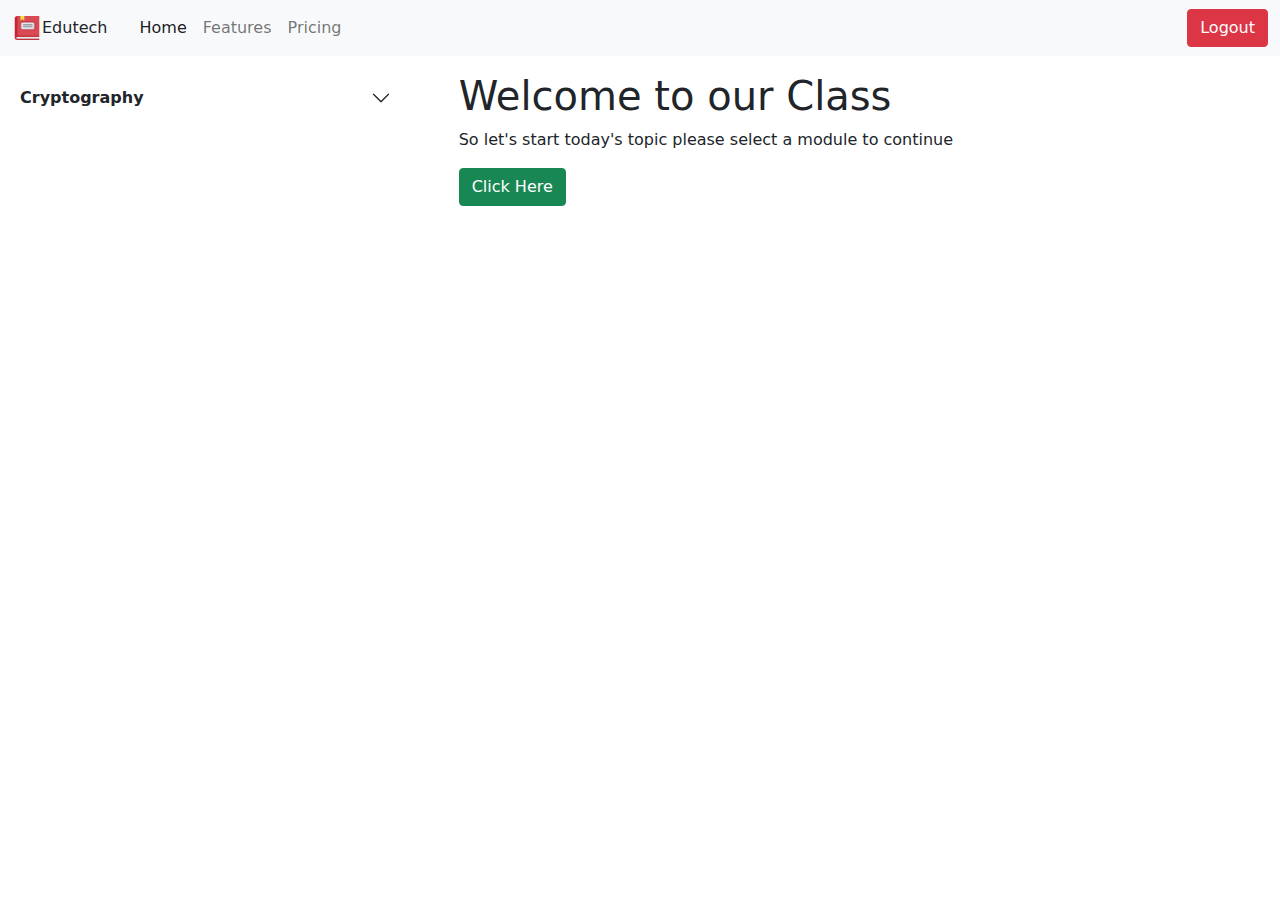
<file: index.html>
<!doctype html>
<html lang="en" allow="autoplay">

<head>
    <!-- Required meta tags -->
    <meta charset="utf-8">
    <meta name="viewport" content="width=device-width, initial-scale=1">

    <!-- Bootstrap CSS -->
    <link rel="stylesheet" href="./bootstrap/css/bootstrap.min.css">
    <link rel="stylesheet" href="./css/style.css">
</head>

<body>
    <div class="container-flex">
        <nav class="navbar navbar-expand-lg navbar-light bg-light">
            <div class="container-fluid">
                <img src="images/book.png" width="30" height="24" class="d-inline-block align-text-top">
                Edutech
                <button class="navbar-toggler" type="button" data-bs-toggle="collapse" data-bs-target="#navbarScroll"
                    aria-controls="navbarScroll" aria-expanded="false" aria-label="Toggle navigation">
                    <span class="navbar-toggler-icon"></span>
                </button>
                <div class="collapse navbar-collapse" id="navbarNav">
                    <ul class="navbar-nav mx-4">
                        <li class="nav-item">
                            <a class="nav-link active" aria-current="page" href="#">Home</a>
                        </li>
                        <li class="nav-item">
                            <a class="nav-link" href="#">Features</a>
                        </li>
                        <li class="nav-item">
                            <a class="nav-link" href="#">Pricing</a>
                        </li>
                    </ul>
                </div>
                <div class="float-end">
                    <a class="btn btn-danger" href="#">Logout</a>
                </div>
            </div>
        </nav>

        <div class="row mt-3">
            <div class="col-md-4">
                <div class="accordion accordion-flush" id="accordionFlush">
                    <div class="accordion-item">
                        <h2 class="accordion-header" id="flush-headingOne">
                            <button class="accordion-button collapsed" type="button" data-bs-toggle="collapse"
                                data-bs-target="#flush-collapseOne" aria-expanded="false"
                                aria-controls="flush-collapseOne" id="sidebar">
                                <b>Cryptography</b>
                            </button>
                        </h2>
                        <div id="flush-collapseOne" class="accordion-collapse collapse"
                            aria-labelledby="flush-headingOne" data-bs-parent="#accordionFlush">
                            <div class="accordion-body">
                                <ul class="list-group" id="module">
                                    <li onclick="switchChannel(1)" id="caesarCipherItem" class="list-group-item">
                                        Caesar&nbsp;Cipher
                                    </li>
                                    <li onclick="switchChannel(2)" id="railfenceItem" class="list-group-item">
                                        Rail Fence
                                    </li>
                                    <li onclick="switchChannel(3)" id="monoalphabeticItem" class="list-group-item">
                                        Monoalphabetic Cipher
                                    </li>
                                    <li onclick="switchChannel(4)" id="playfaircipherItem" class="list-group-item">
                                        Playfair Cipher
                                    </li>
                                    <li onclick="switchChannel(5)" id="polyalphabeticsubstitutionItem"
                                        class="list-group-item">
                                        Polyalphabetic Substitution
                                    </li>
                                </ul>

                            </div>

                        </div>
                    </div>

                </div>
            </div>
            <div class="col-md-8">
                <div class="container" id="screen">
                    <section id="default" class="d-block">
                        <h1>Welcome to our Class</h1>
                        <p>So let's start today's topic please select a module to continue</p>
                        <button class="btn btn-success" onclick="welcomeMsg()">Click Here</button>
                    </section>

                    <section id="caesarCipher" class="d-none">
                        <h1>Caesar Cipher</h1>
                        <p>If you want to listen description please click here
                            <button class="btn btn-primary wiggle" onclick="casearCiperSpeech()">Click here</button>
                        </p>
                        <h5>Caeser Cipher is one of the tradition Cryptography technique. It is basic substituion method
                            in which each character or
                            letter of the plain text is replaced by a character or letter.
                            By using some fixed number of position of the characters or alphabets or digits.
                            <br><br>
                            For Example:
                        </h5>
                        <!-- <div class="content d-none"> -->
                        <div id="caesarCipherDesc">

                            with a shift of <b>3</b>, A would be replaced by D, B would become E, and so on. The method
                            is
                            apparently named after Julius Caesar, who apparently used it to communicate with his
                            officials. Take a look at this image
                            <br>
                            <img src="./images/ceaserCipher.png">
                            <a href="casearCiper.html" target="_blank" class="btn btn-info text-black50">
                                Click here to get Casear Ciper Practice</a>
                        </div>
                        <!-- </div> -->
                    </section>

                    <section id="railfence" class="d-none">
                        <h1>Rail Fence</h1>
                        <p>If you want to listen description please click here
                            <button class="btn btn-primary wiggle" onclick="railFenceSpeech()">Click here</button>
                        </p>
                        <h5>Railfence cipher is known as zigzag cipher and it's one type of transposition cipher. Both
                            encryption and decryption is
                            performed which is analagous to a fence build with the horizontal rails during the process
                            of encryption in rail fence cipher the plain text is written diagonally on succesive "rails"
                            of an imaginary fence and then moving up when the bottom of the rail is reached. it then
                            move downwards agin when the top rail is reached and ther process is continued untill the
                            whole plain text is written out the cipher text is then read off in rows of a decryption
                            process
                            <br><br>
                            Example is given below:
                        </h5>

                        <b>Plaintext :</b> T H I S I S A S E C R E T M E S S A G E
                        <br>
                        <b>Key: </b>2
                        <br>
                        <img src="./images/railfence.png">
                        <br>
                        <b>Ciphertext :</b> T I I A E R T E S G H S S S C E M S A E
                    </section>

                    <section id="monoalphabetic" class="d-none">
                        <h1>Monoalphabetic Cipher</h1>
                        <p>If you want to listen description please click here
                            <!-- EDIT HERE -->
                            <button class="btn btn-primary wiggle" onclick="monoalphabeticSpeech()">Click here</button>
                        </p>
                        <h5>A mono-alphabetic cipher (aka simple substitution cipher) is a substitution cipher where
                            each letter of the plain text is replaced with another letter of the alphabet. It uses a
                            fixed key which consist of the 26 letters of a “shuffled alphabet”.
                            <br><br>
                            Example is given below:
                        </h5>
                        <p>A simple example is where each letter is encrypted as the next letter in the alphabet: "a
                            simple message" becomes "B TJNQMF NFTTBHF". In general, when performing a simple
                            substitution manually, it is easiest to generate the ciphertext alphabet first, and encrypt
                            by comparing this to the plaintext alphabet. The table below shows how one might choose to,
                            and we will, lay them out for this example.
                        </p>

                        <b>Plaintext :</b> a simple message
                        <br>
                        <img src="./images/monoalpha">
                        <br>
                        <b>Ciphertext :</b> B TJNQMF NFTTBHF
                    </section>

                    <section id="playfaircipher" class="d-none">
                        <h1>Playfair Cipher</h1>
                        <p>If you want to listen description please click here
                            <!-- EDIT HERE -->
                            <button class="btn btn-primary wiggle" onclick="playFairSpeech()">Click here</button>
                        </p>
                        <h5>The Playfair cipher encryption technique can be used to encrypt or encode a message. It
                            operates exactly like typical encryption. The only difference is that it encrypts a digraph,
                            or a pair of two letters, as opposed to a single letter.
                            <br><br>
                            The Playfair cipher encryption technique can be used to encrypt or encode a message. It
                            operates exactly like typical encryption. The only difference is that it encrypts a digraph,
                            or a pair of two letters, as opposed to a single letter.
                            <br><br>
                            Example is given below:
                        </h5>
                        <b>Key :</b> monarchy<br>
                        <b>Plaintext :</b> instruments
                        <br><br>
                        <p><b>1: Algorithm to encrypt the plain text:</b> The plaintext is split into pairs of two
                            letters (digraphs). If there is an odd number of letters, a Z is added to the last letter.
                            <br>After Split: 'in' 'st' 'ru' 'me' 'nt' 'sz'
                            <br>&emsp;<b>NOTE: </b><br>
                            &emsp;&emsp;<b>1.</b> Pair cannot be made with same letter. Break the letter in single
                            and add a bogus letter to the previous letter.<br>
                            &emsp;&emsp;&emsp;&emsp; Plain Text: “hello”<br>
                            &emsp;&emsp;&emsp;&emsp; After Split: ‘he’ ‘lx’ ‘lo’<br>
                            &emsp;&emsp;&emsp;&emsp; Here ‘x’ is the bogus letter.<br>
                            &emsp;&emsp;<b>2.</b> If the letter is standing alone in the process of pairing, then add an
                            extra bogus letter with the alone letter.
                            <br>&emsp;&emsp;&emsp;&emsp;Plain Text: “helloe”
                            <br>&emsp;&emsp;&emsp;&emsp;AfterSplit: ‘he’ ‘lx’ ‘lo’ ‘ez’
                            <br>&emsp;&emsp;&emsp;&emsp;Here ‘z’ is the bogus letter.<br>
                            <b>2: If both the letters are in the same column:</b>Take the letter below each one (going
                            back to the top if at the bottom).<br>
                            For example:<br>
                            &emsp;Diagraph: "me"<br>
                            &emsp;Encrypted Text: cl<br>
                            &emsp;Encryption:<br>
                            &emsp;&emsp;m -> c<br>
                            &emsp;&emsp;e -> l<br>
                            <img src="./images/pf1.png" style="height: 150px;"><br><br>

                            <b>3: If both the letters are in the same row:</b> Take the letter to the right of each
                            one (going back to the leftmost if at the rightmost position).<br>
                            &emsp;For example:<br>
                            &emsp;Diagraph: "st"<br>
                            &emsp;Encrypted Text: tl<br>
                            &emsp;Encryption:<br>
                            &emsp;&emsp;s -> t<br>
                            &emsp;&emsp;t -> l<br>
                            <img src="./images/pf2.png" style="height: 150px;"><br><br>

                            <b>4: If neither of the above rules is true:</b> Form a rectangle with the two letters and
                            take the letters on the horizontal opposite corner of the rectangle.<br>
                            For example:<br>
                            &emsp;Diagraph: "nt"<br>
                            &emsp;Encrypted Text: rq<br>
                            &emsp;Encryption:<br>
                            &emsp;&emsp;n -> r<br>
                            &emsp;&emsp;t -> q<br>
                            <img src="./images/pf3.png" style="height: 150px;"><br><br>

                            <b>5: After all steps</b><br>
                            Plain Text: "instrumentsz"<br>
                            Encrypted Text: gatlmzclrqtx<br>
                            Encryption:<br>
                            &emsp;&emsp;i -> g<br>
                            &emsp;&emsp;n -> a<br>
                            &emsp;&emsp;s -> t<br>
                            &emsp;&emsp;t -> l<br>
                            &emsp;&emsp;r -> m<br>
                            &emsp;&emsp;u -> z<br>
                            &emsp;&emsp;m -> c<br>
                            &emsp;&emsp;e -> l<br>
                            &emsp;&emsp;n -> r<br>
                            &emsp;&emsp;t -> q<br>
                            &emsp;&emsp;s -> t<br>
                            &emsp;&emsp;z -> x<br>
                            <img src="./images/pf4.png" style="height: 250px;"><br>
                        </p>
                        <b>Ciphertext :</b> gatlmzclrqtx
                    </section>

                    <section id="polyalphabeticsubstitution" class="d-none">
                        <h1>Polyalphabetic Substitution</h1>
                        <p>If you want to listen description please click here
                            <!-- EDIT HERE -->
                            <button class="btn btn-primary wiggle" onclick="polyalphabeticSubstitutionSpeech()">Click here</button>
                        </p>
                        <h5>Monoalphabetic cipher encoded using only one fixed
                            alphabet Polyalphabetic cipher is a substitution cipher in which the
                            cipher alphabet for the plain alphabet may be different at
                            different places during the encryption process.
                            <br><br>
                            Example is given below:
                        </h5>
                        <img src="./images/ps.png" style="height: 500px;"><br>
                        <b>Keyword :</b> DECEPTIVE<br>
                        <b>Key :</b> DECEPTIVEDECEPTIVEDECEPTIVE<br>
                        <b>Plaintext :</b> WEAREDISCOVEREDSAVEYOURSELF<br>
                        <b>Ciphertext :</b> ZICVTWQNGRZGVTWAVZHCQYGLMGJ<br>
                        <br>
                    </section>


                </div>
            </div>
        </div>
    </div>
    </div>


</body>
<script src="./bootstrap/js/bootstrap.bundle.min.js"></script>
<script src="./js/jquery.min.js"></script>
<script src="./js/main.js"></script>

</html>

<!-- JAVASCRIPT IS IN DIFF -->
</file>
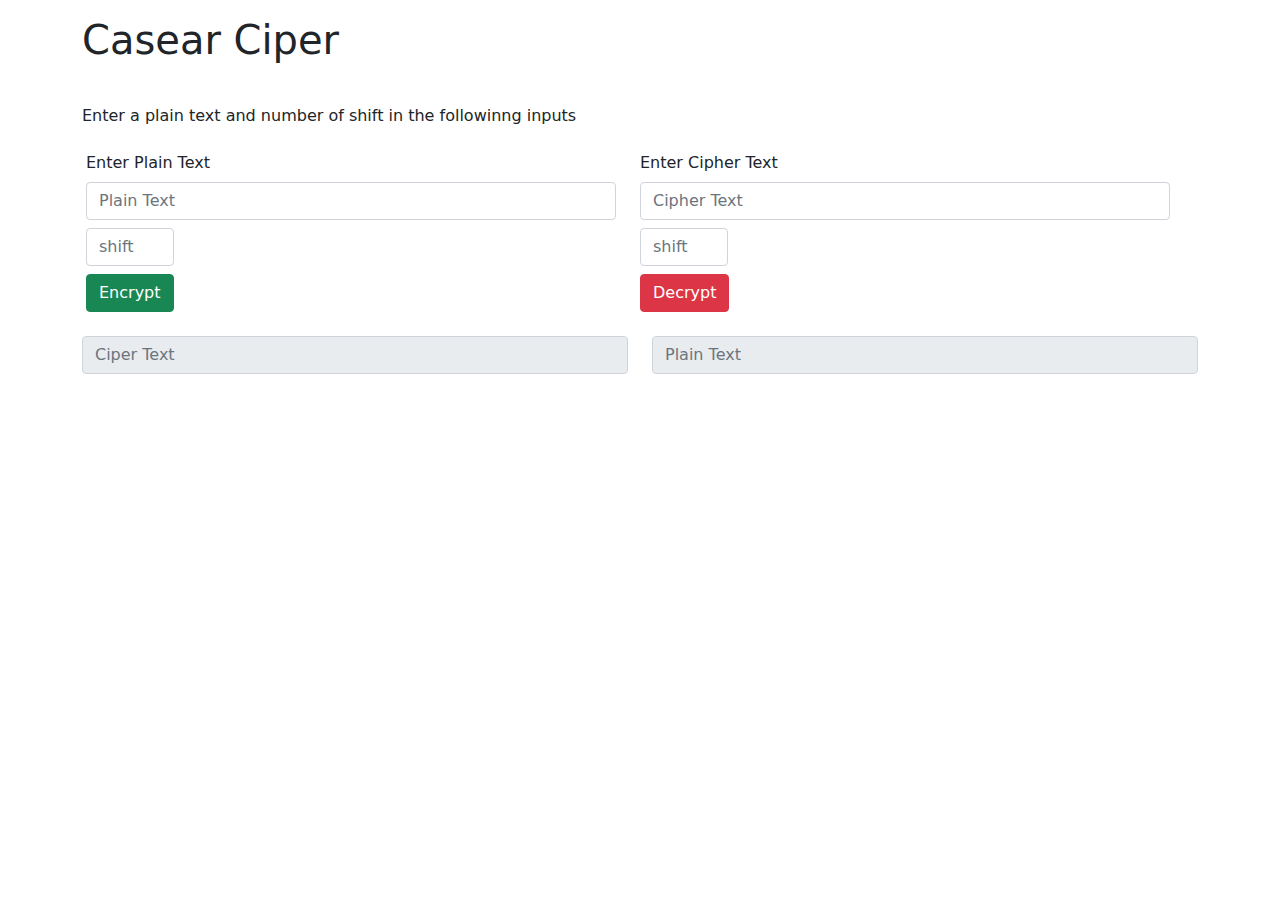
<file: casearCiper.html>
<!doctype html>
<html lang="en">

<head>
    <meta charset="utf-8">
    <meta name="viewport" content="width=device-width, initial-scale=1">
    <title>Casear Ciper</title>
    <!-- Bootstrap CSS -->
    <link rel="stylesheet" href="./bootstrap/css/bootstrap.min.css">
    <link rel="stylesheet" href="./css/style.css">
    <link rel="stylesheet" href="https://cdnjs.cloudflare.com/ajax/libs/font-awesome/6.3.0/css/all.min.css"
        integrity="sha512-SzlrxWUlpfuzQ+pcUCosxcglQRNAq/DZjVsC0lE40xsADsfeQoEypE+enwcOiGjk/bSuGGKHEyjSoQ1zVisanQ=="
        crossorigin="anonymous" referrerpolicy="no-referrer" />
</head>

<body>
    <div class="container mt-3">
        <h1>Casear Ciper</h1>
        <form class="row g-3 mt-4">
            <p>Enter a plain text and number of shift in the followinng inputs</p>
            <div class="row">
                <div class="col-6">
                    <div class="col-auto">
                        <input type="text" readonly class="form-control-plaintext" value="Enter Plain Text">
                    </div>
                    <div class="col-auto">
                        <input type="text" class="form-control" id="plainText" placeholder="Plain Text">
                        <div class="col-2">
                            <input type="number" class="form-control my-2" id="plainTextShift" placeholder="shift">
                        </div>
                    </div>
                    <div class="col-auto my-2">
                        <button type="button" onclick="encrypt()" class="btn btn-success mb-3">Encrypt</button>
                    </div>
                </div>
                <div class="col-6">
                    <div class="col-auto">
                        <input type="text" readonly class="form-control-plaintext" value="Enter Cipher Text">
                    </div>
                    <div class="col-auto">
                        <input type="text" class="form-control" id="cipherText" placeholder="Cipher Text">
                        <div class="col-2">
                            <input type="number" class="form-control my-2" id="cipherTextShift" placeholder="shift">
                        </div>
                    </div>
                    <div class="col-auto my-2">
                        <button type="button" onclick="decrypt()" class="btn btn-danger mb-3">Decrypt</button>
                    </div>
                </div>
            </div>

        </form>

        <div class="row">
            <div class="col-6">
                <input type="text" class="form-control readonly" id="readonlyCipher" readonly placeholder="Ciper Text">
                <div class="copy-section">
                    <span class="copy" data-bs-toggle="tooltip" onclick="copyToClipBoard(this)" data-bs-placement="bottom" title="Copy to clipboard"><i class="fa-regular fa-copy"></i></span>
                </div>
            </div>
            <div class="col-6">
                <input type="text" class="form-control readonly" id="readonlyPlain" readonly placeholder="Plain Text">
                <div class="copy-section">
                    <span class="copy" data-bs-toggle="tooltip" onclick="copyToClipBoard(this)" data-bs-placement="bottom" title="Copy to clipboard"><i
                            class="fa-regular fa-copy"></i></span>
                </div>
            </div>
        </div>

    </div>
    <script src="./bootstrap/js/bootstrap.bundle.min.js"></script>
    <script src="./js/jquery.min.js"></script>
    <script src="./js/casearCipher.js"></script>
</body>

</html>
</file>
<file: css/style.css>
/*Bounce*/
/* @keyframes bounce {
    0% {-webkit-transform: scale(1.1,.9);
        transform: scale(1.1,.9);}
   50% { -webkit-transform: scale(.9,1.1) translateY(-.5rem)}
   70% { -webkit-transform: scale(1);
         transform: scale(1);}
}

.bounce {
  display: inline-block;
  /*name-duration-function(ease,eas-in,linear)-delay-count-direction */
  /* animation: bounce 0.7s ease 2s 10 alternate; */
/* } */

/* .bounce:hover { */
  /* animation: none; */
/* } */ 


/*SHAKER*/
@keyframes wiggle {
  2% {
    -webkit-transform: translateX(3px) rotate(2deg);
    transform: translateX(3px) rotate(2deg);
  }
  4% {
    -webkit-transform: translateX(-3px) rotate(-2deg);
    transform: translateX(-3px) rotate(-2deg);
  }
  6% {
    -webkit-transform: translateX(3px) rotate(2deg);
    transform: translateX(3px) rotate(2deg);
  }
  8% {
    -webkit-transform: translateX(-3px) rotate(-2deg);
    transform: translateX(-3px) rotate(-2deg);
  }
  10% {
    -webkit-transform: translateX(2px) rotate(1deg);
    transform: translateX(2px) rotate(1deg);
  }
  12% {
    -webkit-transform: translateX(-2px) rotate(-1deg);
    transform: translateX(-2px) rotate(-1deg);
  }
  14% {
    -webkit-transform: translateX(2px) rotate(1deg);
    transform: translateX(2px) rotate(1deg);
  }
  16% {
    -webkit-transform: translateX(-2px) rotate(-1deg);
    transform: translateX(-2px) rotate(-1deg);
  }
  18% {
    -webkit-transform: translateX(1px) rotate(0);
    transform: translateX(1px) rotate(0);
  }
  20% {
    -webkit-transform: translateX(-1px) rotate(0);
    transform: translateX(-1px) rotate(0);
  }
}

.wiggle {
  display: inline-block;
  animation: wiggle 2.7s infinite;
}

.wiggle:hover {
  animation: none;
}

.copy-section {
  position: relative;
}
.copy{
  font-size: 20px;
  position: absolute;
  right: 13px;
  bottom: 4px;
  color: #473e3e;
  cursor: pointer;
}
</file>
